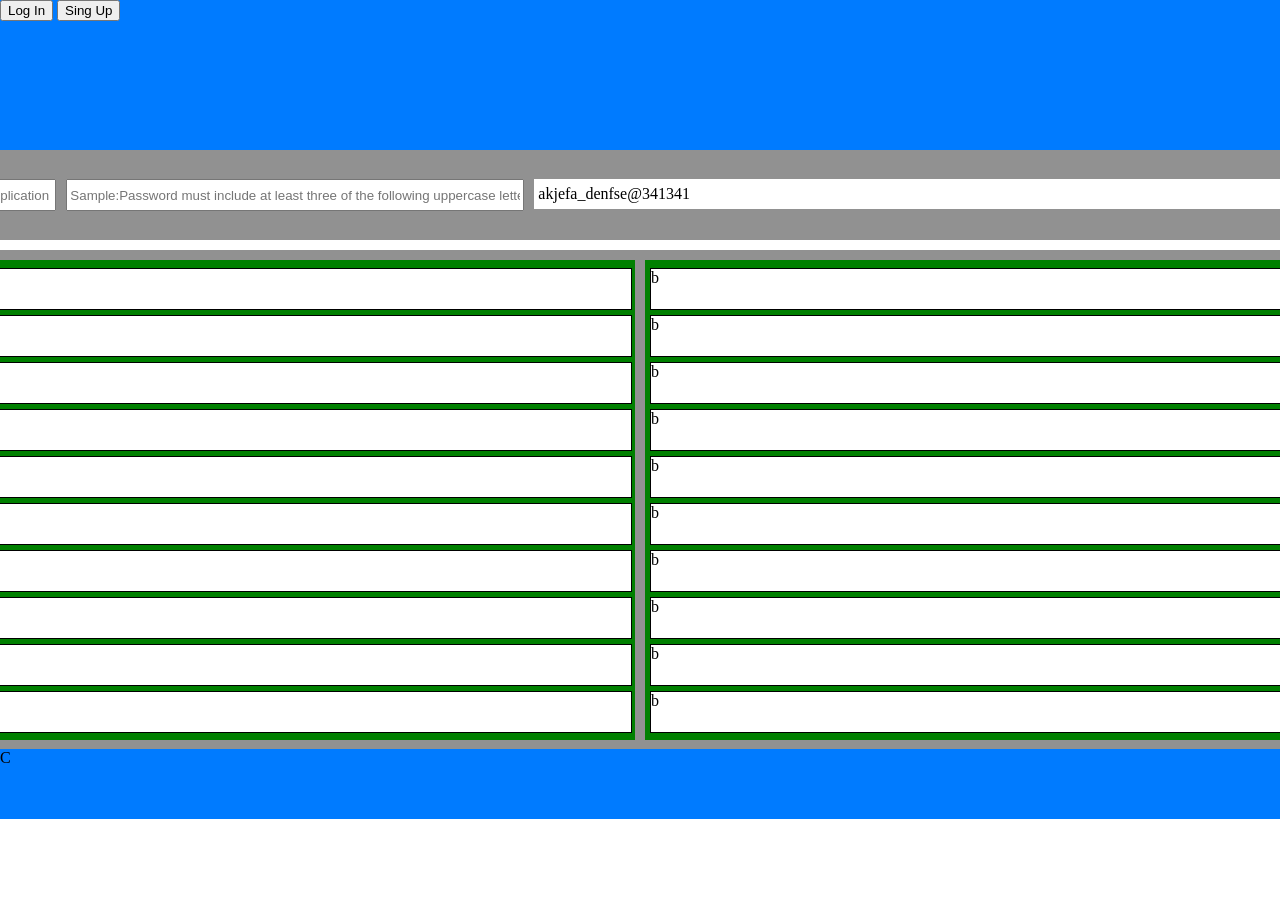
<file: Generator_Password_App/templates/index.html>
<!DOCTYPE html>
<!DOCTYPE html>
<html lang="en">
<head>
  <meta charset="UTF-8">
  <meta name="viewport" content="width=device-width, initial-scale=1.0">
  <title>Register</title>
  <link rel="stylesheet" href="../static/index.css">
</head>
<body>
<header>
    <div class="logo"></div>
    <button>Log In</button>
    <button>Sing Up</button>
</header>
<section class="firs">
  <div class="textoption">
    <input class="inp_tx1" type="textgen" id="inp_tx" placeholder="Add Name : Website , application">
    <input class="inp_tx" type="textgen" id="inp_tx" placeholder="Sample:Password must include at least three of the following uppercase letter">
    <div class="window2">akjefa_denfse@341341</div>
  </div>
  <button class="genbut">GENERATE</button>
</section>
<section class="second">
  <div class="web">
      <div class="item1">a</div>
      <div class="item1">a</div>
      <div class="item1">a</div>
      <div class="item1">a</div>
      <div class="item1">a</div>
      <div class="item1">a</div>
      <div class="item1">a</div>
      <div class="item1">a</div>
      <div class="item1">a</div>
      <div class="item1">a</div>
  </div>
  
  <div class="web">
      <div class="item1">b</div>
      <div class="item1">b</div>
      <div class="item1">b</div>
      <div class="item1">b</div>
      <div class="item1">b</div>
      <div class="item1">b</div>
      <div class="item1">b</div>
      <div class="item1">b</div>
      <div class="item1">b</div>
      <div class="item1">b</div>
  </div>
  
</section>
<footer class="footer">C</footer>
</body>
</file>
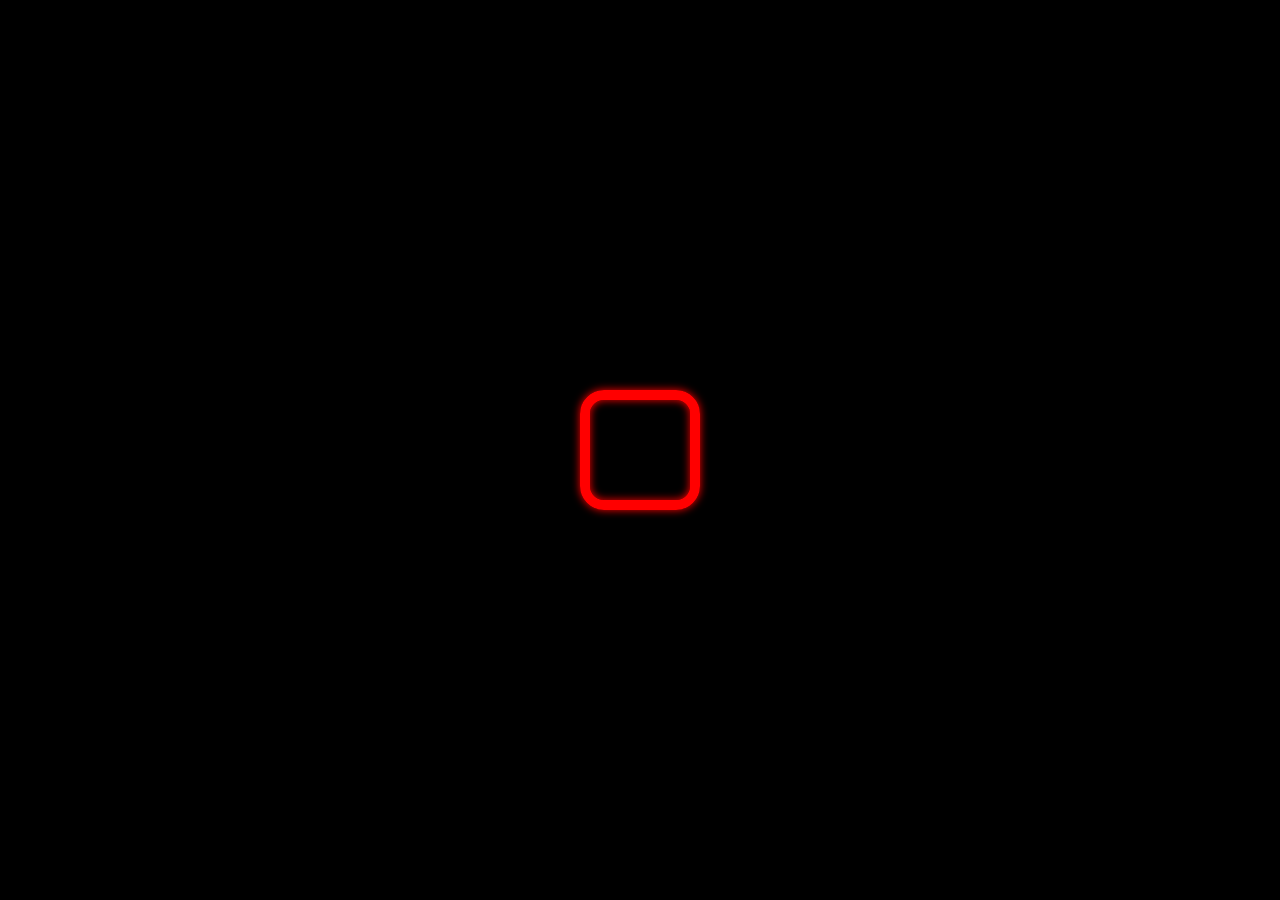
<file: Js_First_Test/Animation.html>
<!DOCTYPE html>
<html lang="en">
<head>
  <meta charset="UTF-8">
  <meta name="viewport" content="width=device-width, initial-scale=1.0">
  <title>Requests Table</title>
  <link rel="stylesheet" href="Animation.css">
</head>
<body>
<div class="loading">
</body>
</file>
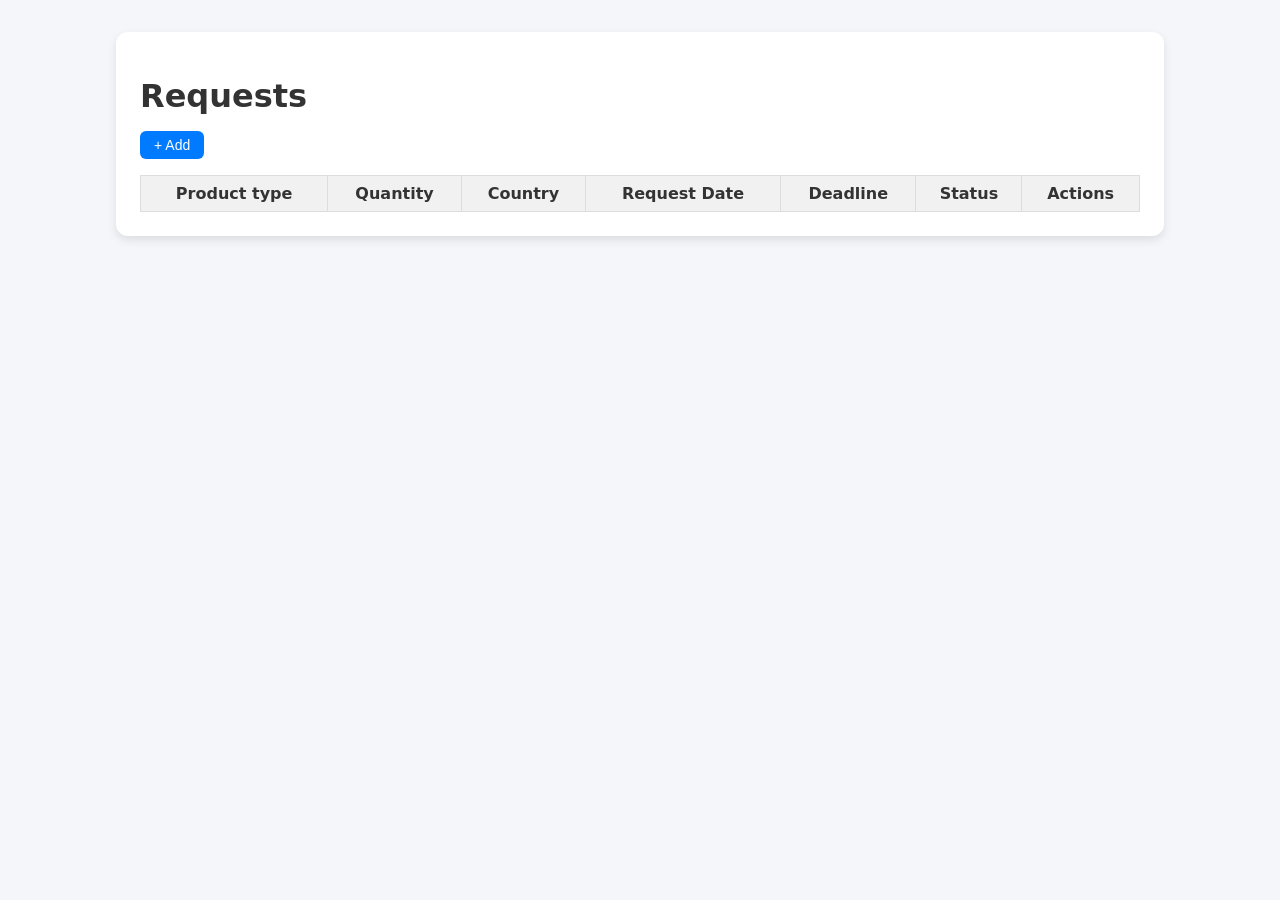
<file: tester/test.html>
<!DOCTYPE html>
<html lang="en">
<head>
  <meta charset="UTF-8">
  <meta name="viewport" content="width=device-width, initial-scale=1.0">
  <title>Requests Table</title>
  <link rel="stylesheet" href="test.css">
  <script src="test.js" defer></script>
</head>
<body>
  <div class="container">
    <h1>Requests</h1>
    <button class="add_request">+ Add</button>

    <table class="requests-table">
      <thead>
        <tr>
          <th>Product type</th>
          <th>Quantity</th>
          <th>Country</th>
          <th>Request Date</th>
          <th>Deadline</th>
          <th>Status</th>
          <th colspan="3">Actions</th>
        </tr>
      </thead>
      <tbody>
        <!-- строки будут добавляться JS -->
      </tbody>
    </table>
  </div>


</body>
</html>
</file>
<file: Generator_Password_App/static/index.css>
body{
margin: 0;
padding: 0;
}
header{
height: 150px;
background: rgb(0, 123, 255);
}
.footer{
display: flex;
height: 70px;
background: rgb(0, 123, 255);
}
.firs{
display: flex;
justify-content: center;
align-items: center;
gap: 10px;
width: 100%;
height: 90px;
margin-bottom: 10px;
background: rgb(145, 145, 145);
}

.window{
    width: 1200px;
    height: 30px;
    background: white;
    padding-left: 4px ;
    align-content: center;
}

select {
    width: 100px;
    height: 30px;
}
.textoption{
    display: flex;
    gap: 10px;
}
.window2{
    width: 795px;
    height: 30px;
    background: white;
    padding-left: 4px ;
    align-content: center;
}
.genbut{
    width: 140px;
    height: 68px;
}
.inp_tx{
    width: 450px;
    height: 26px;
}
.inp_tx1{
    width: 200px;
    height: 26px;
}
.second{
    justify-content: center;
    display: flex;
    width:100%;
    height: 499px;
    background: rgb(145, 145, 145);
    gap: 10px;
}
.web{
    display: block;
    justify-content: center; /* по горизонтали */
    align-content: center;
    position: relative;
    margin-top: 10px;
    width: 810px;
    height: 480px;
    background: green;
}
.item1{
    margin: 5px;
    width: 800px;
    height: 40px;
    border: 1px solid black;
    background: white;
}

@media (max-width: 768px){
    header{
        height: 100px;
    }
    .firs{
        height:100px;
    }
    .second{
        max-height: 480px;
    }
    .footer{
        height: 50px;
    }
}
</file>
<file: Js_First_Test/Animation.css>
body{
    background: black;
}
.loading{
 position: absolute;
 top: 50%;
 left: 50%;
 height: 100px ;
 width: 100px  ;
 border: 10px solid red;
 box-shadow: 0 0 8px red, 0 0 8px red inset;
 border-radius:  20% ;
 translate: -50% -50%;
 z-index: 10;
 animation: 2s loading ease-in-out infinite;
}
@keyframes loading{
    0%{
        transform: rotateX(0) rotateY(0) rotateZ(0);
    }
    33%{
        transform: rotateX(180deg ) rotateY(0) rotateZ(0);
    }

    67%{
        transform: rotateX(180deg) rotateY(180deg) rotateZ(0);
    }

    100%{
        transform: rotateX(180deg) rotateY(180deg) rotateZ(180deg);
    }
}
</file>
<file: tester/test.css>
body {
  font-family: system-ui, sans-serif;
  background: #f4f6f9;
  margin: 0;
  padding: 2rem;
  color: #333;
}

.container {
  max-width: 1000px;
  margin: auto;
  background: #fff;
  padding: 1.5rem;
  border-radius: 12px;
  box-shadow: 0 4px 10px rgba(0,0,0,0.1);
}

h1 {
  margin-bottom: 1rem;
}

button {
  padding: 6px 14px;
  border: none;
  border-radius: 6px;
  cursor: pointer;
  font-size: 14px;
}

.add_request {
  background: #007bff;
  color: #fff;
  margin-bottom: 1rem;
}

.add_request:hover {
  background: #0056b3;
}

.requests-table {
  width: 100%;
  border-collapse: collapse;
}

.requests-table th,
.requests-table td {
  border: 1px solid #ddd;
  padding: 8px;
  text-align: center;
}

.requests-table th {
  background: #f1f1f1;
}

.action-btn {
  margin: 0 2px;
  padding: 4px 10px;
  font-size: 13px;
}

.edit-btn { background: #ffc107; }
.delete-btn { background: #dc3545; color: #fff; }
.view-details-btn { background: #17a2b8; color: #fff; }
</file>
